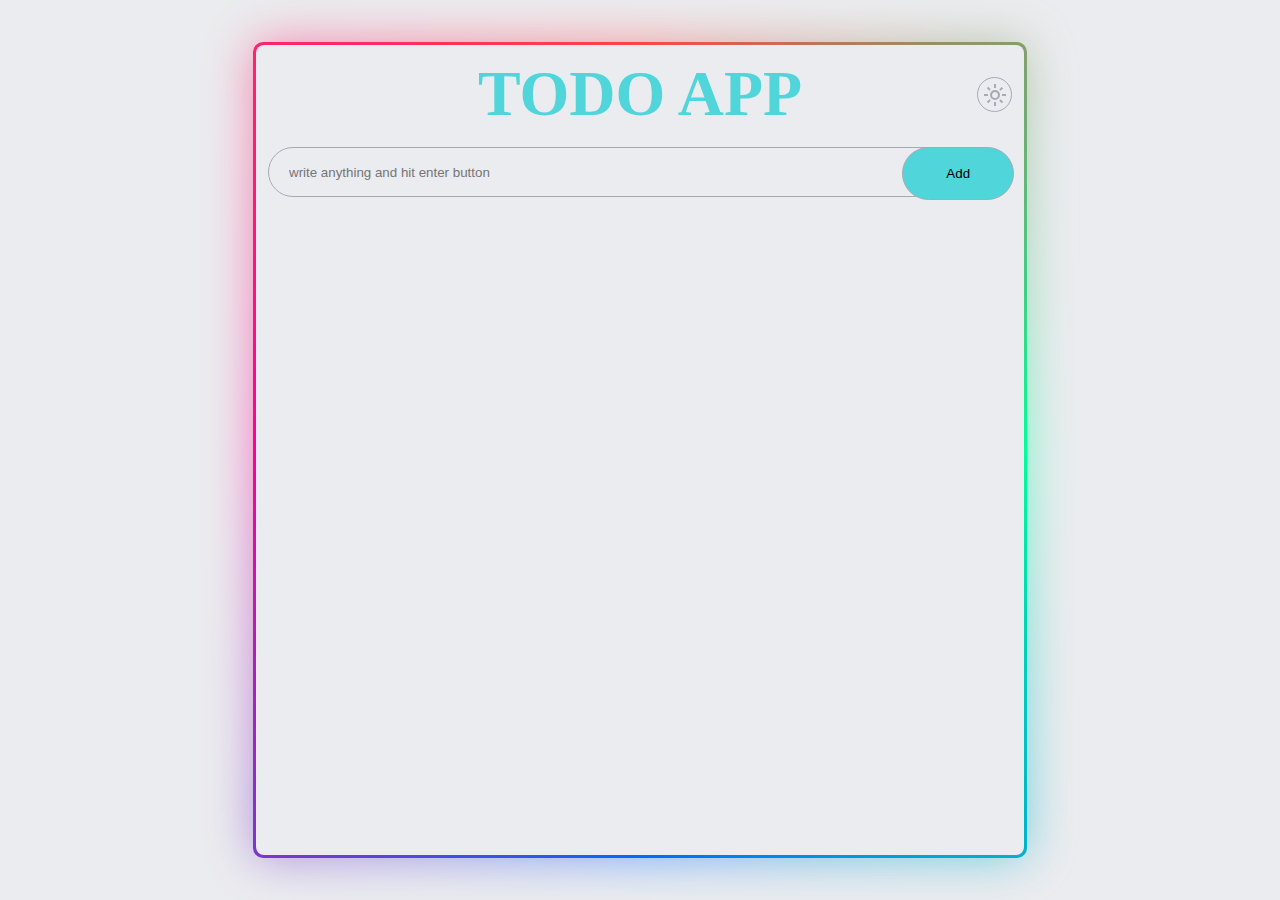
<file: todo-app.html>
<!DOCTYPE html>
<html lang="en">
  <head>
    <meta charset="UTF-8" />
    <meta name="viewport" content="width=<device-width>, initial-scale=1.0" />
    <title>Document</title>
    <link rel="stylesheet" href="todo-app.css" />
  </head>
  <body >
    
    <div id="todo-app">
      <div id="nav">
        <h1>TODO APP</h1>
        <div id="toggle-switch">
          <svg
            xmlns="http://www.w3.org/2000/svg"
            height="24px"
            viewBox="0 -960 960 960"
            width="24px"
            fill="#e8eaed"
          >
            <path
              d="M480-360q50 0 85-35t35-85q0-50-35-85t-85-35q-50 0-85 35t-35 85q0 50 35 85t85 35Zm0 80q-83 0-141.5-58.5T280-480q0-83 58.5-141.5T480-680q83 0 141.5 58.5T680-480q0 83-58.5 141.5T480-280ZM200-440H40v-80h160v80Zm720 0H760v-80h160v80ZM440-760v-160h80v160h-80Zm0 720v-160h80v160h-80ZM256-650l-101-97 57-59 96 100-52 56Zm492 496-97-101 53-55 101 97-57 59Zm-98-550 97-101 59 57-100 96-56-52ZM154-212l101-97 55 53-97 101-59-57Zm326-268Z"
            />
          </svg>
          <svg
            xmlns="http://www.w3.org/2000/svg"
            height="24px"
            viewBox="0 -960 960 960"
            width="24px"
            fill="#e8eaed"
          >
            <path
              d="M480-120q-150 0-255-105T120-480q0-150 105-255t255-105q14 0 27.5 1t26.5 3q-41 29-65.5 75.5T444-660q0 90 63 153t153 63q55 0 101-24.5t75-65.5q2 13 3 26.5t1 27.5q0 150-105 255T480-120Zm0-80q88 0 158-48.5T740-375q-20 5-40 8t-40 3q-123 0-209.5-86.5T364-660q0-20 3-40t8-40q-78 32-126.5 102T200-480q0 116 82 198t198 82Zm-10-270Z"
            />
          </svg>
        </div>
      </div>
      
      
      <section id="section">
        <form id="todo-form">
          <input
            type="text"
            autocomplete="off"
            placeholder="write anything and hit enter button"
          />
          <button type="submit" id="add-button">Add</button>
        </form>
        <ul id="todo-list"></ul>
      </section>
    </div>
    <script src="todo.js"></script>
  </body>
</html>
</file>
<file: todo-app.css>
:root{
    --background: #ebecef;
    --primary-color: #dedfe3;
    --secondary-color: #a7aab4;
    --accent-color: #50d6da;
    --text-color: #050505;
}


.dark-mode{
    
    --background: #101114;
    --primary-color: #1C1D20;
    --secondary-color: #4A4D57;
    --accent-color: #00FFC4;
    --text-color: #F9F9F9;
    transition: 3ms ease;
}

*{
    margin:0;
    padding:0;
    box-sizing: border-box;
    /* background-color: black; */
}

body{
background-color:var(--background);
width: 100vw;
 height: 100vh;
 display: flex;
 align-items: center;
 justify-content: center;
 flex-direction: column;
}

#todo-app{
 width:60%;
 height:90%;
 border-radius: 8px;
 background-color: var(--background);
 padding:12px
}

@property --angle{
    syntax: "<angle>";
    initial-value:0deg;
    inherits: false;
}

#todo-app::after , #todo-app::before{
    content:'';
    --angle:0deg;
    position:absolute;
    height:90%;
    width:60%;
    /* background-image:conic-gradient(#ff4545,#00ff99,#ff0095); */
    background-image:conic-gradient(from var(--angle),#ff4545,#00ff99,#006aff,#ff0095,#ff4545);
    top:50%;
    left:50%;
    translate:-50% -50%;
    z-index: -1;
    padding: 3px;
    border-radius: 10px;
    animation:3s spin linear infinite;

}

@keyframes spin {
    from{
        --angle:0deg
    }
  to{
    --angle:360deg;
  }    
}
#todo-app:before{
    filter:blur(1.5rem);
    opacity: .5;
}
h1{
    color:var(--accent-color);
    font-size: 4rem;
    text-align: center;
}

form{
    margin-top: 1rem;
    position: relative;
}

#section{
    width:100%;

}
form input{
    border: 1px solid var(--secondary-color);
    border-radius: 100px;
    box-sizing: border-box;
    color:var(--text-color);
    width: 90%;
    background-color: var(--background);
    height:50px;
    border-bottom-right-radius: 0;
    padding:12px 20px;
    border-top-right-radius: 0;
}
form input:focus{
    outline:none
}
form button{
height: 53px;
width:15%;
background-color: var(--accent-color);
border-radius: 100px;
border: 1px solid var(--secondary-color);
position: absolute;
right:-2px
}


ul{
    margin-top: 1rem;
    display: flex;
    flex-direction: column;
    gap:4px;

}

ul li{
    height: 50px;
    background-color:var(--background);
    border-radius: 16px;
    padding: 8px 16px;
    display: flex;
    width: 100%;
    justify-content: space-between;
    gap: 8px;
    align-items: center;
}
li input{
    display: none;

}
.todo-text{
    color:var(--text-color);
    font-weight: 600;
    flex: 1;
    transition: 200ms ease;
    padding: 8px;
    height:max-content
}

.custom-checkbox{
    border: 2px solid var(--accent-color);
    border-radius: 50%;
    width:20px;
    height:20px;
    display:flex;
    justify-content: center;
    align-items: center;
    transition:200ms ease;
    cursor: pointer;
}

input[type='checkbox']:checked + .custom-checkbox{
    background-color: var(--accent-color);
}
input[type='checkbox']:checked + .custom-checkbox svg{
    fill: var(--primary-color);
}
input[type='checkbox']:checked ~ .todo-text{
    text-decoration: line-through;
    color:var(--secondary-color)
}

.delete-button{
    padding: 3px;
    background: none;
    border: none;
    display: flex;
    justify-content: center;
    align-items: center;
    cursor: pointer;
}
.delete-button svg{
    transition: 200ms ease;
}
.delete-button:hover svg{
    fill: #ff0033;
}

#nav{
    width: 100%;
    margin:0 auto;
    display: flex;
    position: relative;
    justify-content: center;
}

#toggle-switch{
    position: absolute;
    right: 0;
    border:1px solid var(--secondary-color);
    border-radius: 50%;
    width: 35px;
    height: 35px;
    display: flex;
    cursor: pointer;
    align-items: center;
    justify-content: center;
top: 20px;
}

#toggle-switch  svg{
    fill:var(--secondary-color)

}

#toggle-switch  svg:last-child{
    display: none;
}

.dark-mode #toggle-switch  svg:first-child{
    display: none;
}

.dark-mode #toggle-switch  svg:last-child{
    display: block;
}
</file>
